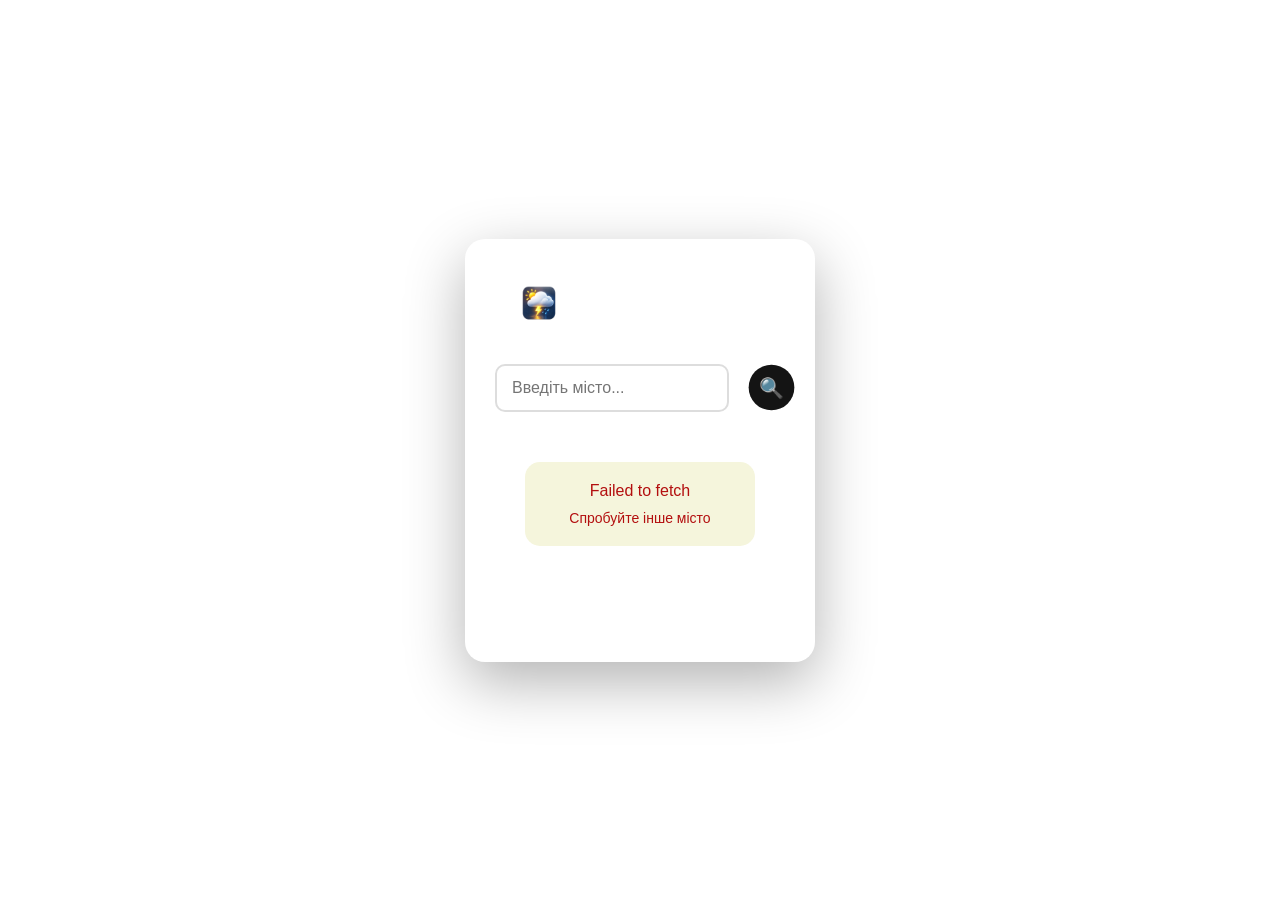
<file: index.html>
<!DOCTYPE html>
<html lang="uk">
<head>
    <meta charset="UTF-8">
    <meta name="viewport" content="width=device-width, initial-scale=1.0">

    <title>SkyPulse</title>


    <link rel="icon" type="image/png" href="logo.png">

    <link rel="stylesheet" href="style.css">
</head>
<body>
    <div class="container">

        <h1 class="logo-title">
            <img src="logo.png" alt="SkyPulse" class="logo">
            SkyPulse
        </h1>

        <div class="search">
            <input type="text" id="cityInput" placeholder="Введіть місто...">
            <button onclick="getWeather()">🔍</button>
        </div>

        <div class="weather-card" id="weatherCard">
            <h2 id="cityName">Київ</h2>
            <div class="temp" id="temperature">21°C</div>
            <div class="desc" id="description">Хмарно</div>
            <div class="details">
                <span>💧 <span id="humidity">65%</span></span>
                <span>💨 <span id="wind">5 м/с</span></span>
            </div>
        </div>

    </div>

    <script src="script.js"></script>
</body>
</html>
</file>
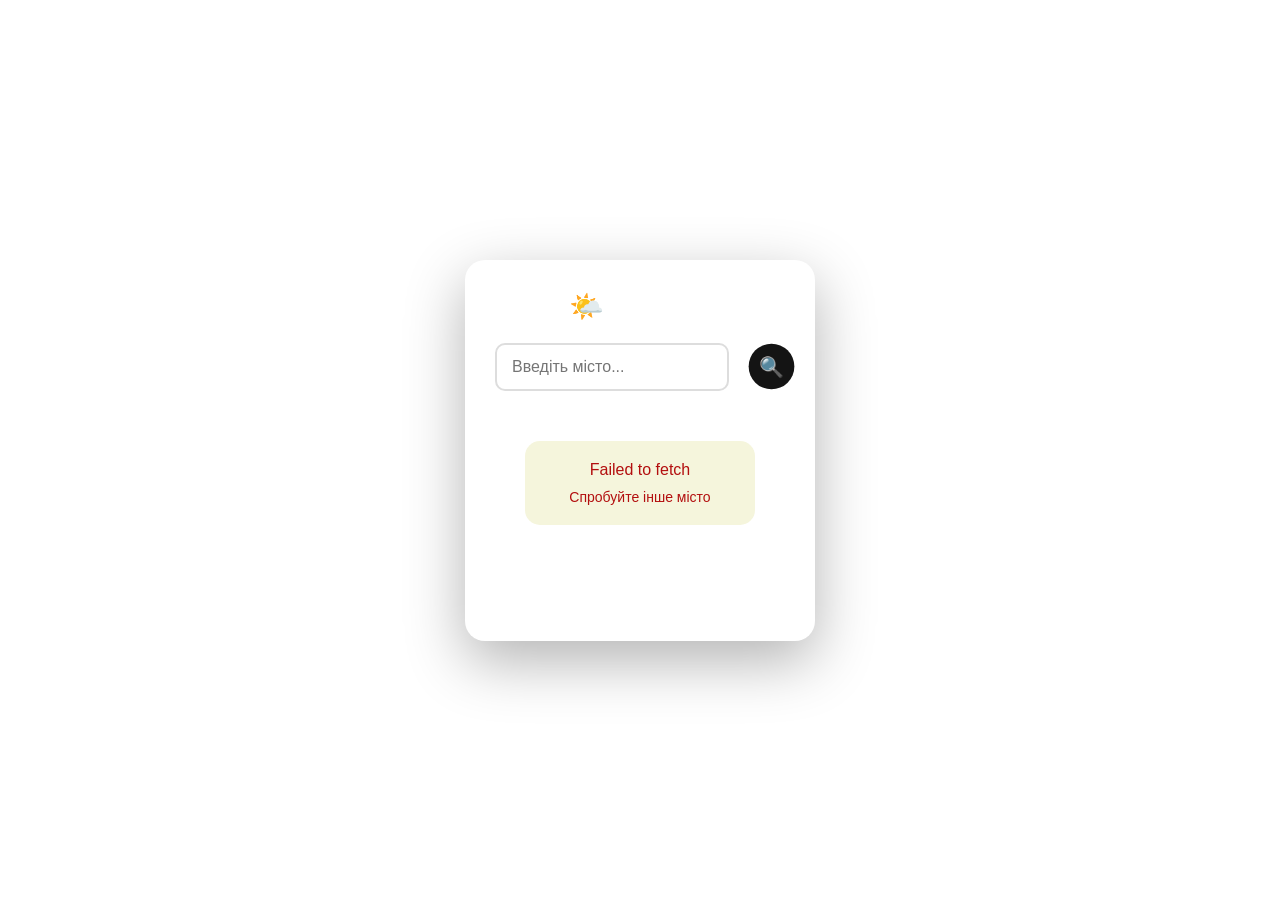
<file: index (4).html>
<!DOCTYPE html>
<html lang="uk">
<head>
    <meta charset="UTF-8">
    <meta name="viewport" content="width=device-width, initial-scale=1.0">
    <title>🌤️ Погода</title>
    <link rel="stylesheet" href="style.css">
</head>
<body>
    <div class="container">
        <h1>🌤️ Погода</h1>
        
        <div class="search">
            <input type="text" id="cityInput" placeholder="Введіть місто...">
            <button onclick="getWeather()">🔍</button>
        </div>

        <div class="weather-card" id="weatherCard">
            <h2 id="cityName">Київ</h2>
            <div class="temp" id="temperature">21°C</div>
            <div class="desc" id="description">Хмарно</div>
            <div class="details">
                <span>💧 <span id="humidity">65%</span></span>
                <span>💨 <span id="wind">5 м/с</span></span>
            </div>
        </div>
    </div>

    <script src="script.js"></script>
</body>
</html>
</file>
<file: style.css>
* {
    margin: 0;
    padding: 0;
    box-sizing: border-box;
}

body {
    font-family: Arial, sans-serif;
    background-image: url('https://media1.tenor.com/m/xCzs8tva3ksAAAAd/rain-city.gif');
    background-repeat: no-repeat;
    background-size: cover;
    background-position: center;
    background-attachment: fixed;
    min-height: 100vh;
    display: flex;
    justify-content: center;
    align-items: center;
}

.container {
    background: rgba(255, 255, 255, 0);
    padding: 30px;
    border-radius: 20px;
    box-shadow: 0 20px 60px rgba(0, 0, 0, 0.3);
    width: 350px;
    text-align: center;
}

h1 {
    color: rgb(255, 255, 255);
    margin-bottom: 20px;
    font-size: 28px;
}

.search {
    display: flex;
    gap: 10px;
    margin-bottom: 20px;
}

.search input {
    flex: 1;
    padding: 12px 15px;
    border: 2px solid #ddd;
    border-radius: 10px;
    font-size: 16px;
    outline: none;
    transition: 0.3s;
}

.search input:focus {
    border-color: #3d3535;
}

.search button {
    padding: 12px 20px;
    background: #141414;
    color: white;
    border: none;
    border-radius: 10px;
    font-size: 20px;
    cursor: pointer;
    transition: 0.3s;
    clip-path: circle(40%);
}

.search button:hover {
    background-color: #3d3535;
    transform: scale(1.05);
    clip-path: circle(40%);
}

.weather-card {
    
    padding: 30px;
    border-radius: 15px;
    color: white;
    min-height: 200px;
    background-image: url('https://media1.tenor.com/m/PhRpI1mHgpUAAAAd/wind-turbine-turbine.gif');
    background-repeat: no-repeat;
    background-size: cover;
    background-position: center;
    background-attachment: fixed;
}

.weather-card h2 {
    font-size: 24px;
    margin-bottom: 10px;
}

.temp {
    font-size: 48px;
    font-weight: bold;
    margin: 10px 0;
}

.desc {
    font-size: 18px;
    margin-bottom: 15px;
    opacity: 0.9;
}

.details {
    display: flex;
    justify-content: center;
    gap: 30px;
    font-size: 16px;
}

.details span {
    display: flex;
    align-items: center;
    gap: 5px;
}

.error {
    color: #b30f0f;
    font-size: 16px;
    padding: 20px;
    background-color: beige;
    border: 2px crimson;
    border-radius: 15px;

}
.logo-title{
    display:flex;
    justify-content:center;
    align-items:center;
    gap:15px;
    margin-bottom:25px;
    font-size:42px;
    font-weight:700;
}

.logo{
    width:70px;
    height:70px;
    object-fit:contain;
}
</file>
